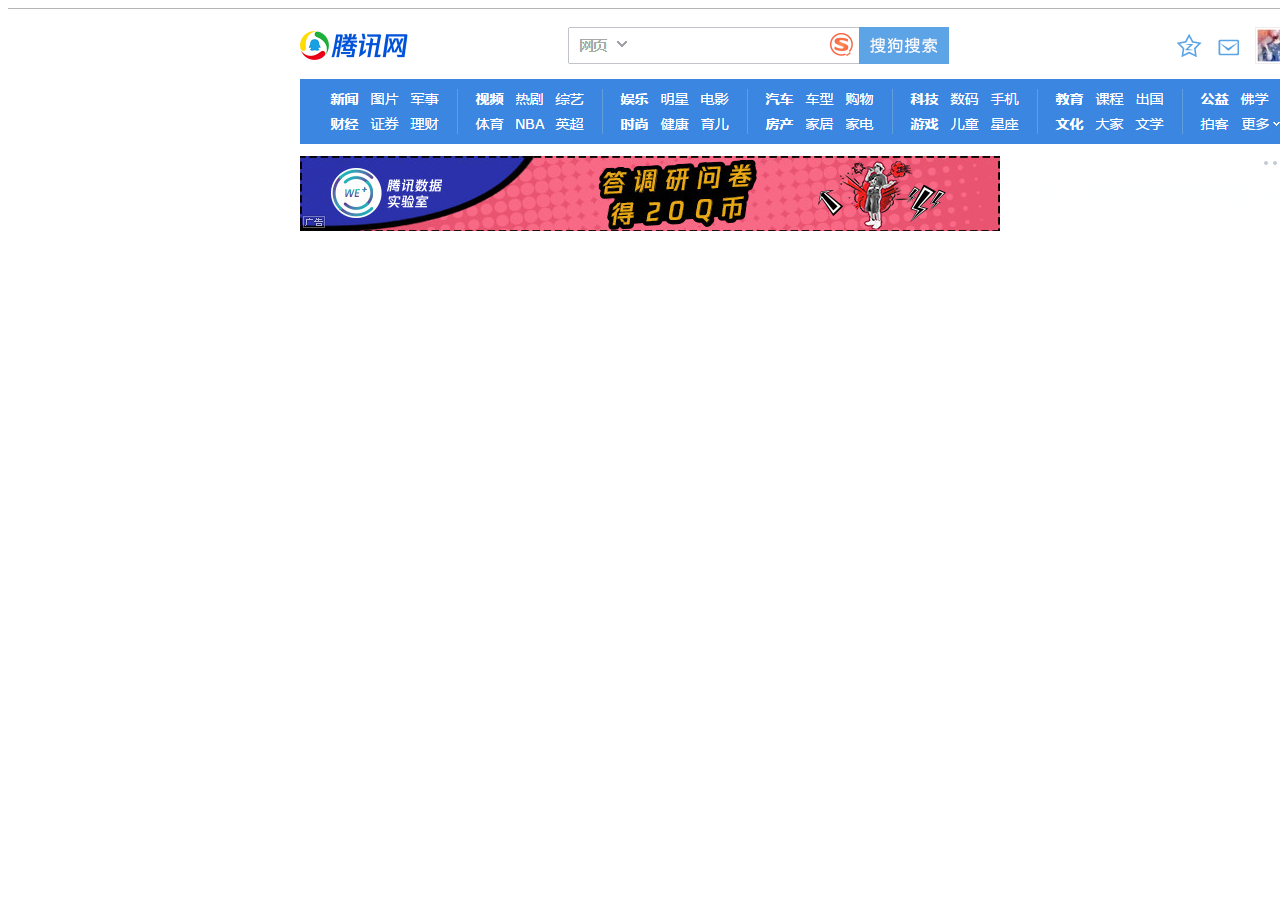
<file: index.html>
<!DOCTYPE html>
<html>
<head>
    <meta charset="utf-8">
    <title>腾讯新闻网</title>
    <link rel="shortcut icon" href="//mat1.gtimg.com/www/icon/favicon2.ico"/>
</head>
<body>
<div class="header">
	<img src="img/QQ图片20181010090333.png"/>
</div>

</body>
</html>
</file>
